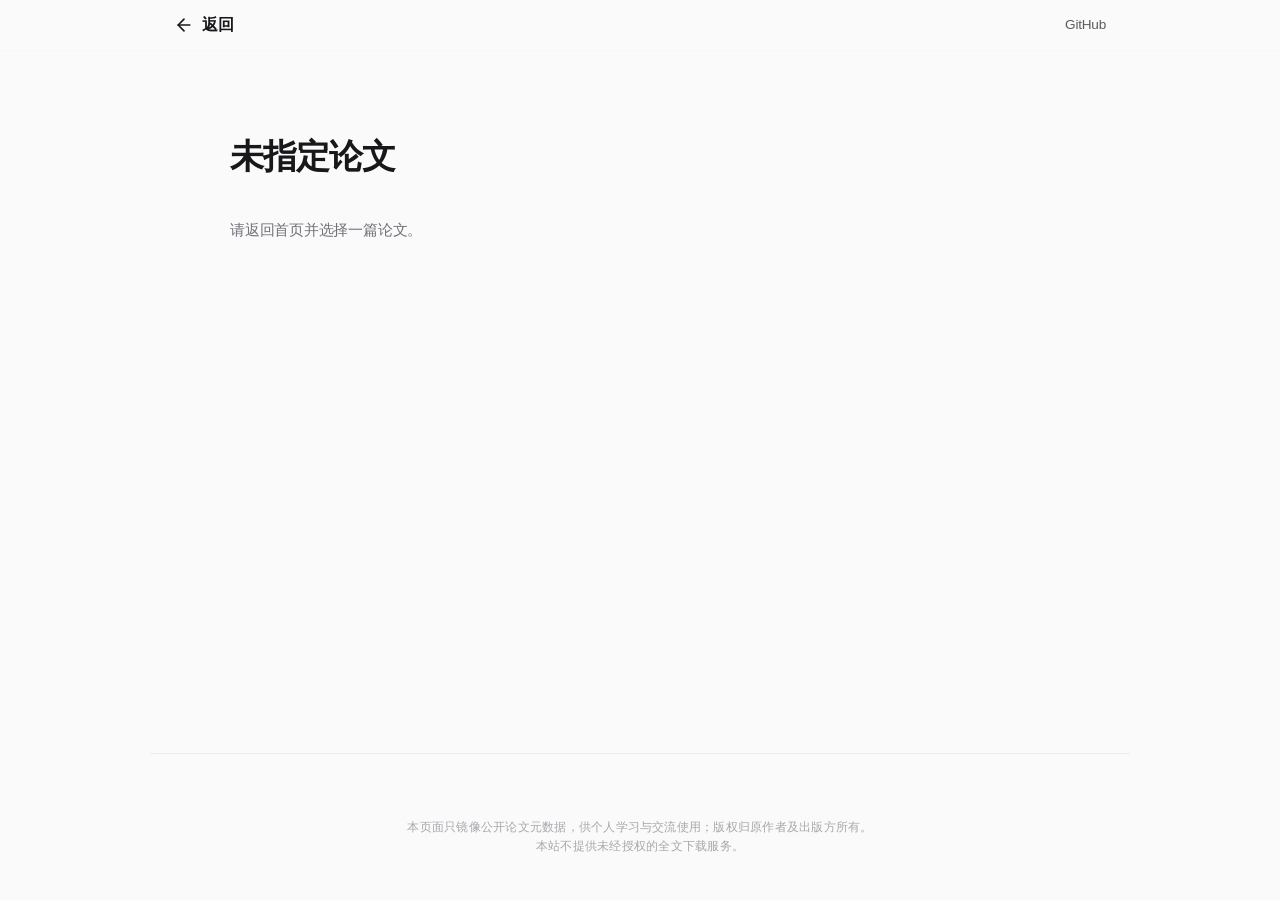
<file: post.html>
<!DOCTYPE html>
<html lang="zh-CN">
<head>
    <meta charset="UTF-8">
    <meta name="viewport" content="width=device-width, initial-scale=1.0">
    <link rel="icon" href="data:image/svg+xml,<svg xmlns='http://www.w3.org/2000/svg' viewBox='0 0 100 100'><text y='.9em' font-size='90'>✦</text></svg>">
    <title>论文摘要</title>
    <link rel="stylesheet" href="style.css">
</head>
<body>
    <nav class="navbar">
        <div class="nav-inner">
            <a href="index.html" class="nav-logo" style="display: flex; align-items: center; gap: 8px;">
                <svg width="20" height="20" viewBox="0 0 24 24" fill="none" stroke="currentColor" stroke-width="2" stroke-linecap="round" stroke-linejoin="round" aria-hidden="true"><line x1="19" y1="12" x2="5" y2="12"></line><polyline points="12 19 5 12 12 5"></polyline></svg>
                返回
            </a>
            <div class="nav-links">
                <a href="https://github.com/yuningwang2329/my-website" target="_blank" rel="noopener noreferrer">GitHub</a>
            </div>
        </div>
    </nav>

    <main class="main fade-in">
        <article id="content" class="paper-detail fluids-content" aria-live="polite">
            <p class="status-message">正在加载论文摘要…</p>
        </article>
    </main>

    <footer class="site-footer">
        <div class="footer-disclaimer">
            本页面只镜像公开论文元数据，供个人学习与交流使用；版权归原作者及出版方所有。<br>
            本站不提供未经授权的全文下载服务。
        </div>
    </footer>

    <script>
        var urlParams = new URLSearchParams(window.location.search);
        var paperId = urlParams.get('id');
        var requestedYear = urlParams.get('year');
        var contentDiv = document.getElementById('content');

        function appendTextElement(parent, tagName, text, className) {
            var element = document.createElement(tagName);
            if (className) element.className = className;
            element.textContent = text;
            parent.appendChild(element);
            return element;
        }

        function displayMessage(title, message) {
            contentDiv.replaceChildren();
            appendTextElement(contentDiv, 'h1', title);
            appendTextElement(contentDiv, 'p', message, 'status-message');
        }

        function displayValue(value) {
            if (Array.isArray(value)) return value.join(', ');
            if (value === null || value === undefined || value === '') return '未提供';
            return String(value);
        }

        function safeOriginalURL(value) {
            if (typeof value !== 'string' || !value) return null;
            try {
                var parsed = new URL(value);
                return parsed.protocol === 'https:' || parsed.protocol === 'http:' ? parsed.href : null;
            } catch (error) {
                return null;
            }
        }

        function appendDetailRow(list, label, value) {
            var term = document.createElement('dt');
            term.textContent = label;
            var description = document.createElement('dd');
            description.textContent = displayValue(value);
            list.append(term, description);
        }

        function renderPaper(paper) {
            contentDiv.replaceChildren();
            appendTextElement(contentDiv, 'h1', displayValue(paper.title));

            var details = document.createElement('dl');
            details.className = 'detail-meta';
            appendDetailRow(details, '作者', paper.authors);
            appendDetailRow(details, '期刊', paper.source);
            appendDetailRow(details, '日期', paper.date);
            appendDetailRow(details, '专题', paper.topic);
            appendDetailRow(details, '标签', paper.tags);
            appendDetailRow(details, '相关度', paper.relevance);
            contentDiv.appendChild(details);

            var originalURL = safeOriginalURL(paper.link);
            if (originalURL) {
                var originalLink = document.createElement('a');
                originalLink.className = 'action-btn original-paper-link';
                originalLink.href = originalURL;
                originalLink.target = '_blank';
                originalLink.rel = 'noopener noreferrer';
                originalLink.textContent = '打开原文';
                contentDiv.appendChild(originalLink);
            }

            var chineseSection = document.createElement('section');
            chineseSection.className = 'detail-section';
            appendTextElement(chineseSection, 'h2', '中文摘要');
            appendTextElement(chineseSection, 'p', displayValue(paper.summary_zh), 'detail-abstract');
            contentDiv.appendChild(chineseSection);

            var englishSection = document.createElement('section');
            englishSection.className = 'detail-section';
            appendTextElement(englishSection, 'h2', 'English abstract');
            appendTextElement(englishSection, 'p', displayValue(paper.abstract_en), 'detail-abstract');
            contentDiv.appendChild(englishSection);

            document.title = `${displayValue(paper.title)} · 流体论文库`;
        }

        function fetchJSON(path) {
            return fetch(path).then(function(response) {
                if (!response.ok) throw new Error(`HTTP ${response.status}`);
                return response.json();
            });
        }

        function descriptorsForManifest(manifest) {
            var descriptors = [];
            if (manifest && manifest.current) descriptors.push(manifest.current);
            var archives = manifest && Array.isArray(manifest.archives) ? manifest.archives : [];
            if (requestedYear) {
                archives.filter(function(archive) {
                    return String(archive.year) === String(requestedYear);
                }).forEach(function(archive) {
                    descriptors.push(archive);
                });
                return descriptors.slice(1);
            }
            return descriptors.concat(archives);
        }

        async function findPaper() {
            if (!paperId) {
                displayMessage('未指定论文', '请返回首页并选择一篇论文。');
                return;
            }
            try {
                var manifestResponse = await fetch('literature-manifest.json');
                if (!manifestResponse.ok) throw new Error(`HTTP ${manifestResponse.status}`);
                var manifest = await manifestResponse.json();
                var descriptors = descriptorsForManifest(manifest);
                for (var index = 0; index < descriptors.length; index += 1) {
                    var descriptor = descriptors[index];
                    if (!descriptor || typeof descriptor.path !== 'string') continue;
                    var papers = await fetchJSON(descriptor.path);
                    if (!Array.isArray(papers)) continue;
                    var paper = papers.find(function(candidate) {
                        return candidate && candidate.id === paperId;
                    });
                    if (paper) {
                        renderPaper(paper);
                        return;
                    }
                }
                displayMessage('未找到论文', '该论文可能已被移动到归档，或订阅快照正在更新。');
            } catch (error) {
                console.error(error);
                displayMessage('加载失败', '论文摘要暂时无法加载。请稍后重试。');
            }
        }

        findPaper();
    </script>
</body>
</html>
</file>
<file: style.css>
:root {
    --bg: #fafafa;
    --text: #18181b;
    --text-secondary: #71717a;
    --border: #e4e4e7;
    --hover: rgba(0, 0, 0, 0.04);
    --accent: #18181b;
    --link: #0066cc;
    --nav-bg: rgba(250, 250, 250, 0.72);
    --surface: #ffffff;
    --shadow-sm: 0 1px 2px 0 rgba(0, 0, 0, 0.05);
    --shadow-md: 0 4px 6px -1px rgba(0, 0, 0, 0.1), 0 2px 4px -1px rgba(0, 0, 0, 0.06);
}

@media (prefers-color-scheme: dark) {
    :root {
        --bg: #09090b;
        --text: #f4f4f5;
        --text-secondary: #a1a1aa;
        --border: #27272a;
        --hover: rgba(255, 255, 255, 0.08);
        --accent: #f4f4f5;
        --link: #3b82f6;
        --nav-bg: rgba(9, 9, 11, 0.72);
        --surface: #18181b;
        --shadow-sm: 0 1px 2px 0 rgba(0, 0, 0, 0.5), inset 0 0 0 1px rgba(255, 255, 255, 0.1);
        --shadow-md: 0 4px 6px -1px rgba(0, 0, 0, 0.5), 0 2px 4px -1px rgba(0, 0, 0, 0.3), inset 0 0 0 1px rgba(255, 255, 255, 0.1);
    }
}

* {
    margin: 0;
    padding: 0;
    box-sizing: border-box;
}

html {
    scroll-behavior: smooth;
}

body {
    font-family: -apple-system, BlinkMacSystemFont, "Segoe UI", Roboto, Helvetica, Arial, sans-serif;
    line-height: 1.6;
    color: var(--text);
    background-color: var(--bg);
    display: flex;
    flex-direction: column;
    min-height: 100vh;
    padding: env(safe-area-inset-top) env(safe-area-inset-right) env(safe-area-inset-bottom) env(safe-area-inset-left);
    -webkit-font-smoothing: antialiased;
    -moz-osx-font-smoothing: grayscale;
    font-size: 15px;
    letter-spacing: -0.015em;
}

/* ========== Selection ========== */
::selection {
    background: rgba(0, 102, 204, 0.2);
    color: var(--text);
}

/* ========== Navbar ========== */
.navbar {
    width: 100%;
    background: var(--nav-bg);
    border-bottom: 1px solid rgba(210, 210, 215, 0.1);
    position: sticky;
    top: 0;
    z-index: 100;
    backdrop-filter: saturate(180%) blur(20px);
    -webkit-backdrop-filter: saturate(180%) blur(20px);
}

@media (prefers-color-scheme: dark) {
    .navbar {
        border-bottom: 1px solid rgba(66, 66, 69, 0.3);
    }
}

.nav-inner {
    max-width: 980px;
    margin: 0 auto;
    padding: 12px 24px;
    display: flex;
    justify-content: space-between;
    align-items: center;
}

.nav-logo {
    font-weight: 600;
    font-size: 1rem;
    color: var(--text);
    text-decoration: none;
    letter-spacing: -0.01em;
    transition: opacity 0.2s ease;
}

.nav-logo:hover {
    opacity: 0.7;
}

.nav-links {
    display: flex;
    align-items: center;
    gap: 24px;
}

.nav-links a {
    color: var(--text);
    text-decoration: none;
    font-size: 0.85rem;
    font-weight: 400;
    opacity: 0.7;
    transition: opacity 0.2s cubic-bezier(0.16, 1, 0.3, 1);
}

.nav-links a:hover,
.nav-links a.active {
    opacity: 1;
}

/* Mobile nav */
@media (max-width: 520px) {
    .nav-inner {
        padding: 12px 16px;
    }
    .nav-links {
        gap: 16px;
    }
}

/* ========== Main Content ========== */
.main {
    flex: 1;
    width: 100%;
    max-width: 980px;
    margin: 0 auto;
    padding: 64px 24px 96px;
}

@media (max-width: 520px) {
    .main {
        padding: 48px 16px 80px;
    }
}

/* ========== Typography ========== */
.page-title {
    font-size: 2rem;
    font-weight: 700;
    letter-spacing: -0.04em;
    line-height: 1.1;
    margin-bottom: 12px;
    text-wrap: balance;
}

.page-desc {
    font-size: 1rem;
    color: var(--text-secondary);
    letter-spacing: -0.01em;
    margin-bottom: 48px;
}

h2 {
    font-size: 1.25rem;
    font-weight: 600;
    letter-spacing: -0.02em;
    margin-top: 48px;
    margin-bottom: 20px;
    color: var(--text);
}

h3 {
    font-size: 1.05rem;
    font-weight: 600;
    letter-spacing: -0.01em;
    margin-bottom: 8px;
}

.prose {
    font-size: 0.95rem;
    line-height: 1.6;
    color: var(--text-secondary);
}

.prose p {
    margin-bottom: 1.4rem;
}

.prose ul, .prose ol {
    margin-bottom: 1.4rem;
    padding-left: 1.4rem;
}

.prose li {
    margin-bottom: 0.6rem;
}

.prose a {
    color: var(--link);
    text-decoration: none;
    transition: opacity 0.2s ease;
}

.prose a:hover {
    opacity: 0.7;
    text-decoration: underline;
}

/* ========== Calendar View ========== */
.calendar-container {
    background: var(--surface);
    border: 1px solid var(--border);
    border-radius: 12px;
    padding: 20px;
    margin: 32px auto 0;
    max-width: 600px; /* Constrain max width so it doesn't look too huge on desktop */
    box-shadow: var(--shadow-sm);
}

.calendar-header {
    display: flex;
    justify-content: space-between;
    align-items: center;
    margin-bottom: 24px;
}

.cal-month-title {
    font-size: 1.2rem;
    font-weight: 600;
    margin: 0;
    color: var(--text);
}

.cal-nav-btn {
    background: var(--nav-bg);
    border: 1px solid var(--border);
    border-radius: 8px;
    padding: 6px 12px;
    cursor: pointer;
    color: var(--text-secondary);
    transition: all 0.2s;
}

.cal-nav-btn:hover {
    background: var(--bg-secondary);
    color: var(--text);
}

.calendar-grid {
    display: grid;
    grid-template-columns: repeat(7, 1fr);
    gap: 8px;
}

.cal-day-header {
    text-align: center;
    font-size: 0.85rem;
    font-weight: 500;
    color: var(--text-secondary);
    margin-bottom: 8px;
}

.cal-cell {
    aspect-ratio: 1;
    border-radius: 6px;
    border: 1px solid var(--border);
    background: var(--bg);
    display: flex;
    flex-direction: column;
    justify-content: space-between;
    padding: 4px;
    cursor: pointer;
    transition: all 0.2s;
    position: relative;
}

.cal-cell.empty {
    visibility: hidden;
}

.cal-cell:hover {
    border-color: var(--text-secondary);
    transform: translateY(-2px);
    box-shadow: var(--shadow-sm);
}

.cal-cell.active-day {
    border-color: var(--text);
    background: var(--surface);
}

.cal-date-num {
    font-size: 0.85rem;
    font-weight: 500;
    color: var(--text);
}

.cal-cell.disabled .cal-date-num {
    color: var(--border);
}

.cal-activity {
    display: flex;
    flex-direction: column;
    gap: 2px;
    align-items: flex-end;
}

.act-badge {
    font-size: 0.65rem;
    font-weight: 600;
    padding: 1px 4px;
    border-radius: 4px; /* Slightly squarish minimalist badge */
    background: var(--bg-secondary);
    color: var(--text);
}

.act-badge.paper {
    background: rgba(147, 197, 253, 0.2); /* subtle blue */
    color: #3b82f6;
}

.act-badge.note {
    background: rgba(167, 243, 208, 0.2); /* subtle green */
    color: #10b981;
}

.activity-detail {
    margin-top: 24px;
    padding-top: 24px;
    border-top: 1px dashed var(--border);
    animation: fadeIn 0.3s ease;
}

.activity-date {
    font-size: 1.1rem;
    font-weight: 600;
    margin: 0 0 16px 0;
    color: var(--text);
}

.activity-list {
    list-style: none;
    padding: 0;
    margin: 0;
    display: flex;
    flex-direction: column;
    gap: 12px;
}

.activity-item {
    display: flex;
    align-items: flex-start;
    gap: 12px;
    padding: 12px;
    border-radius: 8px;
    background: var(--bg);
    border: 1px solid var(--border);
}

.act-icon {
    font-size: 1.2rem;
    line-height: 1;
}

.act-text {
    flex: 1;
    font-size: 0.95rem;
    line-height: 1.5;
}

.act-text a {
    color: var(--text);
    text-decoration: none;
    font-weight: 500;
}

.act-text a:hover {
    text-decoration: underline;
}

@media (max-width: 640px) {
    .calendar-container {
        padding: 16px;
    }
    .cal-cell {
        padding: 4px;
    }
    .act-badge {
        font-size: 0.6rem;
        padding: 1px 4px;
    }
    .cal-activity {
        align-items: center;
    }
    .cal-activity span {
        display: none; /* hide label on very small screens, show dots or just numbers */
    }
}

/* ========== Section Divider ========== */
.divider {
    border: none;
    border-top: 1px solid var(--border);
    margin: 40px 0;
}

/* ========== Timeline (Resume) ========== */
.timeline {
    position: relative;
    padding-left: 24px;
}

.timeline::before {
    content: '';
    position: absolute;
    left: 4px;
    top: 6px;
    bottom: 0;
    width: 1px;
    background: var(--border);
}

.timeline-item {
    position: relative;
    margin-bottom: 32px;
}

.timeline-item::before {
    content: '';
    position: absolute;
    left: -24px;
    top: 6px;
    width: 9px;
    height: 9px;
    border-radius: 50%;
    background: var(--border);
    border: 2px solid var(--bg);
    transition: background 0.3s ease;
}

.timeline-item:hover::before {
    background: var(--text);
}

.timeline-header {
    display: flex;
    justify-content: space-between;
    align-items: baseline;
    margin-bottom: 6px;
    flex-wrap: wrap;
    gap: 8px;
}

.timeline-title {
    font-size: 1.05rem;
    font-weight: 600;
    color: var(--text);
}

.timeline-date {
    font-size: 0.85rem;
    color: var(--text-secondary);
    font-variant-numeric: tabular-nums;
    letter-spacing: 0.01em;
}

.timeline-desc {
    font-size: 0.95rem;
    color: var(--text-secondary);
    line-height: 1.5;
}

/* ========== Publication & Note List ========== */
.item-list {
    list-style: none;
}

.item-link {
    display: block;
    padding: 16px 20px;
    margin: 0 -20px;
    border-radius: 12px;
    text-decoration: none;
    color: inherit;
    background: transparent;
    transition: background 0.3s cubic-bezier(0.2, 0.8, 0.2, 1), transform 0.2s cubic-bezier(0.2, 0.8, 0.2, 1);
    position: relative;
}

.item-link:hover {
    background: var(--hover);
}

.item-link:active {
    transform: scale(0.98);
}

.item-title {
    font-size: 1rem;
    font-weight: 600;
    letter-spacing: -0.015em;
    line-height: 1.4;
    display: block;
    margin-bottom: 6px;
    color: var(--text);
}

.item-meta {
    font-size: 0.8rem;
    color: var(--text-secondary);
    display: flex;
    align-items: center;
    flex-wrap: wrap;
    gap: 8px;
}

/* Pill Badges */
.pill {
    display: inline-block;
    padding: 2px 8px;
    border-radius: 9999px;
    background: var(--border);
    color: var(--text);
    font-size: 0.75rem;
    font-weight: 500;
    letter-spacing: 0.01em;
}

.pill.outline {
    background: transparent;
    border: 1px solid var(--border);
    color: var(--text-secondary);
}

/* ========== Markdown Body (Post) ========== */
.md-body {
    line-height: 1.7;
    font-size: 1rem;
    color: var(--text);
    max-width: 70ch;
    margin: 0 auto;
}

.md-body h1 {
    font-size: 1.6rem;
    font-weight: 700;
    letter-spacing: -0.03em;
    margin-bottom: 16px;
    line-height: 1.2;
    text-wrap: balance;
}

.md-body h2 {
    font-size: 1.3rem;
    margin-top: 48px;
    margin-bottom: 20px;
    padding-bottom: 12px;
    border-bottom: 1px solid var(--border);
    text-wrap: balance;
}

.md-body h3 {
    font-size: 1.1rem;
    margin-top: 36px;
    margin-bottom: 16px;
    text-wrap: balance;
}

.md-body p {
    margin-bottom: 1.4rem;
    color: var(--text);
    text-wrap: pretty;
}

.md-body strong {
    color: var(--text);
    font-weight: 600;
}

.md-body a {
    color: var(--link);
    text-decoration: none;
}

.md-body a:hover {
    text-decoration: underline;
}

.md-body ul, .md-body ol {
    padding-left: 1.5rem;
    margin-bottom: 1.4rem;
}

.md-body li {
    margin-bottom: 0.5rem;
}

.md-body code {
    font-family: "SF Mono", ui-monospace, Menlo, Consolas, monospace;
    font-size: 0.85em;
    background: var(--hover);
    padding: 0.2em 0.4em;
    border-radius: 6px;
}

.md-body pre {
    background: var(--hover);
    border: 1px solid var(--border);
    border-radius: 12px;
    padding: 20px;
    overflow-x: auto;
    margin-bottom: 1.5rem;
    font-size: 0.85rem;
    line-height: 1.6;
}

.md-body pre code {
    background: transparent;
    padding: 0;
    border: none;
    border-radius: 0;
}

.md-body blockquote {
    border-left: 4px solid var(--border);
    padding-left: 20px;
    margin: 0 0 1.5rem 0;
    color: var(--text-secondary);
    font-style: italic;
}

.md-body hr {
    border: none;
    border-top: 1px solid var(--border);
    margin: 40px 0;
}

.md-body img {
    max-width: 100%;
    border-radius: 12px;
    margin: 24px 0;
}

/* ========== Footer ========== */
.site-footer {
    max-width: 980px;
    width: 100%;
    margin: 0 auto;
    padding: 32px 24px 48px;
    font-size: 0.8rem;
    color: var(--text-secondary);
    border-top: 1px solid var(--border);
    display: flex;
    justify-content: space-between;
    align-items: center;
    gap: 16px;
    flex-wrap: wrap;
}

@media (max-width: 520px) {
    .site-footer {
        padding: 24px 16px 36px;
        flex-direction: column;
        align-items: flex-start;
        gap: 8px;
    }
}

/* ========== Search Button ========== */
.search-btn {
    background: transparent;
    border: none;
    color: var(--text);
    cursor: pointer;
    padding: 8px;
    display: flex;
    align-items: center;
    justify-content: center;
    transition: transform 0.2s cubic-bezier(0.2, 0.8, 0.2, 1), opacity 0.2s ease;
    opacity: 0.8;
}

.search-btn:hover {
    opacity: 1;
}

.search-btn:active {
    transform: scale(0.9);
}

.search-btn svg {
    width: 17px;
    height: 17px;
    fill: currentColor;
}

/* ========== Search Overlay ========== */
.search-overlay {
    position: fixed;
    inset: 0;
    z-index: 200;
    background: rgba(250, 250, 250, 0.6);
    backdrop-filter: blur(20px) saturate(180%);
    -webkit-backdrop-filter: blur(20px) saturate(180%);
    opacity: 0;
    visibility: hidden;
    transition: opacity 0.4s cubic-bezier(0.16, 1, 0.3, 1), visibility 0.4s;
}

@media (prefers-color-scheme: dark) {
    .search-overlay {
        background: rgba(9, 9, 11, 0.6);
    }
}

.search-overlay.open {
    opacity: 1;
    visibility: visible;
}

.search-panel {
    width: 100%;
    padding: 0 24px;
    transform: translateY(-20px);
    opacity: 0;
    transition: transform 0.5s cubic-bezier(0.16, 1, 0.3, 1), opacity 0.4s cubic-bezier(0.16, 1, 0.3, 1);
}

.search-overlay.open .search-panel {
    transform: translateY(0);
    opacity: 1;
    padding-top: 100px;
}

.search-box {
    max-width: 980px;
    margin: 0 auto;
}

.search-input-wrapper {
    display: flex;
    align-items: center;
    gap: 20px;
    margin-bottom: 48px;
    border-bottom: 1px solid var(--border);
    padding-bottom: 16px;
}

.search-input-wrapper svg {
    width: 32px;
    height: 32px;
    fill: var(--text-secondary);
    flex-shrink: 0;
}

.search-input {
    width: 100%;
    border: none;
    background: transparent;
    color: var(--text);
    font-size: 2.2rem;
    font-weight: 700;
    font-family: inherit;
    outline: none;
    letter-spacing: -0.03em;
}

.search-input::placeholder {
    color: var(--text-secondary);
    opacity: 0.5;
}

@media (max-width: 520px) {
    .search-input {
        font-size: 1.6rem;
    }
    .search-input-wrapper svg {
        width: 24px;
        height: 24px;
    }
}

.search-results-label {
    font-size: 0.75rem;
    color: var(--text-secondary);
    margin-bottom: 20px;
    font-weight: 600;
    letter-spacing: 0.04em;
    text-transform: uppercase;
}

.search-results {
    max-height: 50vh;
    overflow-y: auto;
}

.search-result-item {
    display: flex;
    align-items: center;
    padding: 16px;
    margin: 0 -16px;
    border-radius: 12px;
    text-decoration: none;
    color: inherit;
    transition: background 0.2s cubic-bezier(0.2, 0.8, 0.2, 1), transform 0.2s cubic-bezier(0.2, 0.8, 0.2, 1);
}

.search-result-item:hover {
    background: var(--hover);
}

.search-result-item:active {
    transform: scale(0.98);
}

.search-result-item::before {
    content: '→';
    margin-right: 16px;
    color: var(--text-secondary);
    font-size: 1.1rem;
}

.search-result-title {
    font-size: 1rem;
    font-weight: 600;
    color: var(--text);
}

.search-result-desc {
    display: none;
}

.search-empty {
    padding: 24px 0;
    color: var(--text-secondary);
    font-size: 1rem;
}

/* ========== Animations ========== */
.fade-in {
    animation: fadeIn 0.8s cubic-bezier(0.16, 1, 0.3, 1) both;
}

@keyframes fadeIn {
    from { 
        opacity: 0; 
        transform: translateY(16px); 
    }
    to { 
        opacity: 1; 
        transform: translateY(0); 
    }
}

/* Stagger children */
.stagger > *:nth-child(1) { animation-delay: 0.05s; }
.stagger > *:nth-child(2) { animation-delay: 0.1s; }
.stagger > *:nth-child(3) { animation-delay: 0.15s; }
.stagger > *:nth-child(4) { animation-delay: 0.2s; }
.stagger > *:nth-child(5) { animation-delay: 0.25s; }
.stagger > *:nth-child(6) { animation-delay: 0.3s; }
.stagger > *:nth-child(7) { animation-delay: 0.35s; }
.stagger > *:nth-child(8) { animation-delay: 0.4s; }

/* ========== Print ========== */
@media print {
    .navbar, .site-footer, .search-overlay { display: none; }
    .main { max-width: 100%; padding: 0; }
    body { font-size: 12pt; }
}

/* ====================================================================
   Fluids Reference Manager Layout
   ==================================================================== */

.fluids-layout {
    display: flex;
    gap: 48px;
    align-items: flex-start;
}

/* ---------- Left Sidebar (Folders) ---------- */
.fluids-sidebar {
    flex: 0 0 200px;
    position: sticky;
    top: 60px;
    max-height: calc(100vh - 80px);
    overflow-y: auto;
    padding-bottom: 24px;
}

.fluids-sidebar::-webkit-scrollbar {
    width: 0;
}

.folder-group {
    margin-bottom: 24px;
}

.folder-header {
    font-size: 0.75rem;
    font-weight: 600;
    color: var(--text-secondary);
    text-transform: uppercase;
    letter-spacing: 0.04em;
    margin-bottom: 8px;
    padding-left: 8px;
    opacity: 0.8;
}

.folder-list {
    list-style: none;
    padding: 0;
    margin: 0;
}

.folder-link {
    display: flex;
    align-items: center;
    justify-content: space-between;
    padding: 6px 8px;
    border-radius: 8px;
    color: var(--text-secondary);
    text-decoration: none;
    font-size: 0.85rem;
    transition: all 0.2s cubic-bezier(0.25, 0.1, 0.25, 1);
}

.folder-link:hover {
    color: var(--text);
}

.folder-link.active {
    background: var(--surface);
    color: var(--text);
    font-weight: 500;
    box-shadow: 0 1px 3px rgba(0,0,0,0.06), 0 1px 2px rgba(0,0,0,0.04);
}

.folder-link.active .sidebar-count {
    background: transparent;
}

.sidebar-count {
    font-size: 0.7rem;
    color: var(--text-secondary);
    opacity: 0.8;
    background: var(--hover);
    padding: 2px 6px;
    border-radius: 12px;
    font-variant-numeric: tabular-nums;
}

/* ---------- Right Content Area ---------- */
.fluids-content {
    flex: 1;
    min-width: 0;
}

.content-header {
    display: flex;
    justify-content: space-between;
    align-items: center;
    margin-bottom: 32px;
}

.page-title {
    margin: 0;
    font-size: 1.6rem;
    font-weight: 600;
    letter-spacing: -0.01em;
    text-wrap: balance;
}

.action-btn {
    padding: 6px 14px;
    font-size: 0.8rem;
    font-family: inherit;
    font-weight: 500;
    background: var(--surface);
    color: var(--text-secondary);
    border: 1px solid var(--border);
    border-radius: 9999px;
    cursor: pointer;
    transition: all 0.25s cubic-bezier(0.25, 0.1, 0.25, 1);
}

.action-btn:hover {
    color: var(--text);
    box-shadow: 0 2px 6px rgba(0,0,0,0.05);
    transform: translateY(-1px);
}

/* ---------- Segmented Control (Sidebar Tabs) ---------- */
.sidebar-tabs {
    display: flex;
    background: var(--hover);
    border-radius: 8px;
    padding: 2px;
    margin-bottom: 12px;
}

.sidebar-tab {
    flex: 1;
    text-align: center;
    font-size: 0.75rem;
    padding: 6px 0;
    color: var(--text-secondary);
    background: transparent;
    border: none;
    border-radius: 6px;
    cursor: pointer;
    font-weight: 500;
    transition: all 0.2s;
}

.sidebar-tab.active {
    background: var(--surface);
    color: var(--text);
    box-shadow: var(--shadow-sm);
}

/* ---------- Filter Tags ---------- */
.filter-tags {
    display: flex;
    gap: 8px;
    margin-bottom: 24px;
    flex-wrap: wrap;
    min-height: 28px;
}

.filter-tag {
    display: inline-flex;
    align-items: center;
    padding: 4px 12px;
    background: var(--surface);
    color: var(--text-secondary);
    font-size: 0.75rem;
    font-weight: 500;
    border-radius: 9999px;
    border: 1px solid var(--border);
}

.filter-tag-close {
    margin-left: 6px;
    cursor: pointer;
    font-size: 0.8rem;
    opacity: 0.6;
    transition: all 0.2s;
}

.filter-tag-close:hover {
    opacity: 1;
    color: var(--text);
}

/* ---------- Paper List ---------- */
.paper-group {
    margin-bottom: 32px;
}

.paper-group-header {
    font-size: 0.85rem;
    font-weight: 600;
    color: var(--text-secondary);
    margin-top: 0;
    margin-bottom: 12px;
    position: sticky;
    top: 59px; /* Overlap navbar by 1px to prevent sub-pixel bleeding gap */
    background: var(--nav-bg);
    padding: 8px 0;
    backdrop-filter: blur(10px);
    -webkit-backdrop-filter: blur(10px);
    z-index: 10;
    text-wrap: balance;
}

.paper-list {
    list-style: none;
    padding: 0;
    margin: 0;
}

.paper-list li {
    border-bottom: 1px solid var(--border);
}

.paper-list li:last-child {
    border-bottom: none;
}

.paper-link {
    display: block;
    padding: 12px 0;
    text-decoration: none;
    transition: opacity 0.2s;
}

.paper-link:hover {
    opacity: 0.8;
}

/* Read status */
.paper-link.read .paper-title {
    color: var(--text-secondary);
    font-weight: 400;
}

.paper-title-row {
    display: flex;
    align-items: flex-start;
    gap: 8px;
    margin-bottom: 4px;
}

.paper-title {
    font-size: 1rem;
    font-weight: 500;
    color: var(--text);
    line-height: 1.4;
    flex: 1;
}

.paper-star {
    background: none;
    border: none;
    font-size: 1.1rem;
    color: var(--text-secondary);
    opacity: 0.2;
    cursor: pointer;
    padding: 0;
    margin-top: 2px;
    transition: all 0.2s;
}

.paper-star:hover {
    opacity: 0.8;
    transform: scale(1.1);
}

.paper-star.active {
    opacity: 1;
    color: #f5a623;
}

.paper-meta {
    font-size: 0.8rem;
    color: var(--text-secondary);
    padding-left: 24px; /* Align with title (skip star) */
}

/* ---------- Responsive ---------- */
@media (max-width: 768px) {
    .fluids-layout {
        flex-direction: column;
        gap: 16px;
    }
    .mobile-filter-toggle {
        display: inline-flex;
        align-items: center;
        justify-content: center;
        width: 100%;
        min-height: 44px;
        padding: 10px 14px;
        color: var(--text);
        font: inherit;
        font-size: 0.9rem;
        font-weight: 600;
        background: var(--surface);
        border: 1px solid var(--border);
        border-radius: 10px;
        cursor: pointer;
    }
    .fluids-sidebar {
        display: none;
        flex: none;
        width: 100%;
        position: static;
        max-height: none;
        padding-bottom: 8px;
    }
    .fluids-sidebar.mobile-filters-open {
        display: block;
    }
    .folder-group {
        margin-top: 16px !important;
    }
    .folder-list {
        max-height: 180px;
        overflow-y: auto;
        -webkit-overflow-scrolling: touch;
        border: 1px solid var(--border);
        border-radius: 8px;
        padding: 4px;
        background: var(--surface);
    }
    /* Scrollbar for mobile lists */
    .folder-list::-webkit-scrollbar {
        width: 4px;
    }
    .folder-list::-webkit-scrollbar-thumb {
        background: var(--border);
        border-radius: 4px;
    }
}

@media (min-width: 769px) {
    .mobile-filter-toggle {
        display: none;
    }
}



/* ---------- Miscellaneous ---------- */
.badge.construction {
    display: inline-block;
    font-size: 0.65rem;
    padding: 3px 10px;
    background: var(--nav-bg);
    border: 1px solid var(--border);
    color: var(--text-secondary);
    border-radius: 999px;
    margin-left: 6px;
    vertical-align: middle;
    font-weight: 500;
}

.action-btn:hover {
    background: var(--bg-secondary);
    border-color: var(--border);
    color: var(--text);
}

.action-btn:active {
    transform: scale(0.96);
}

.site-footer {
    text-align: center;
    padding: 64px 20px 32px;
    font-size: 0.75rem;
    color: var(--text-secondary);
    opacity: 0.6;
    letter-spacing: 0.02em;
}

.footer-disclaimer {
    max-width: 680px;
    margin: 0 auto 12px;
    line-height: 1.6;
}

/* ---------- Canonical Subscription Snapshot ---------- */
.subscription-status {
    margin: 0 0 20px;
    color: var(--text-secondary);
    font-size: 0.82rem;
    line-height: 1.55;
    overflow-wrap: anywhere;
}

.subscription-status.degraded {
    color: #a16207;
}

.archive-year-filters {
    margin-top: 8px;
    margin-left: 8px;
    border-left: 1px solid var(--border);
}

.archive-year-link {
    font-size: 0.8rem;
}

/* ---------- Plain-text Paper Detail ---------- */
.paper-detail {
    max-width: 820px;
    margin: 0 auto;
    padding-top: 20px;
}

.paper-detail h1 {
    margin: 0 0 20px;
    font-size: clamp(1.55rem, 3vw, 2.15rem);
    font-weight: 650;
    line-height: 1.25;
    letter-spacing: -0.03em;
    overflow-wrap: anywhere;
}

.detail-meta {
    display: grid;
    grid-template-columns: minmax(76px, auto) minmax(0, 1fr);
    gap: 8px 16px;
    margin: 0 0 24px;
    padding: 16px;
    color: var(--text-secondary);
    background: var(--surface);
    border: 1px solid var(--border);
    border-radius: 12px;
    font-size: 0.9rem;
}

.detail-meta dt {
    color: var(--text);
    font-weight: 600;
}

.detail-meta dd {
    min-width: 0;
    margin: 0;
    overflow-wrap: anywhere;
}

.original-paper-link {
    display: inline-flex;
    align-items: center;
    min-height: 36px;
    margin-bottom: 10px;
    color: var(--text);
    text-decoration: none;
}

.detail-section {
    margin-top: 38px;
}

.detail-section h2 {
    margin: 0 0 12px;
    font-size: 1.05rem;
    letter-spacing: -0.01em;
}

.detail-abstract {
    margin: 0;
    color: var(--text);
    line-height: 1.75;
    white-space: pre-wrap;
    overflow-wrap: anywhere;
}

.status-message {
    margin: 0;
    padding: 20px 0;
    color: var(--text-secondary);
}

@media (max-width: 520px) {
    .paper-detail {
        padding-top: 0;
    }

    .detail-meta {
        grid-template-columns: 1fr;
        gap: 3px;
        padding: 14px;
    }

    .detail-meta dt:not(:first-child) {
        margin-top: 8px;
    }

    .original-paper-link {
        width: 100%;
        justify-content: center;
    }
}
</file>
